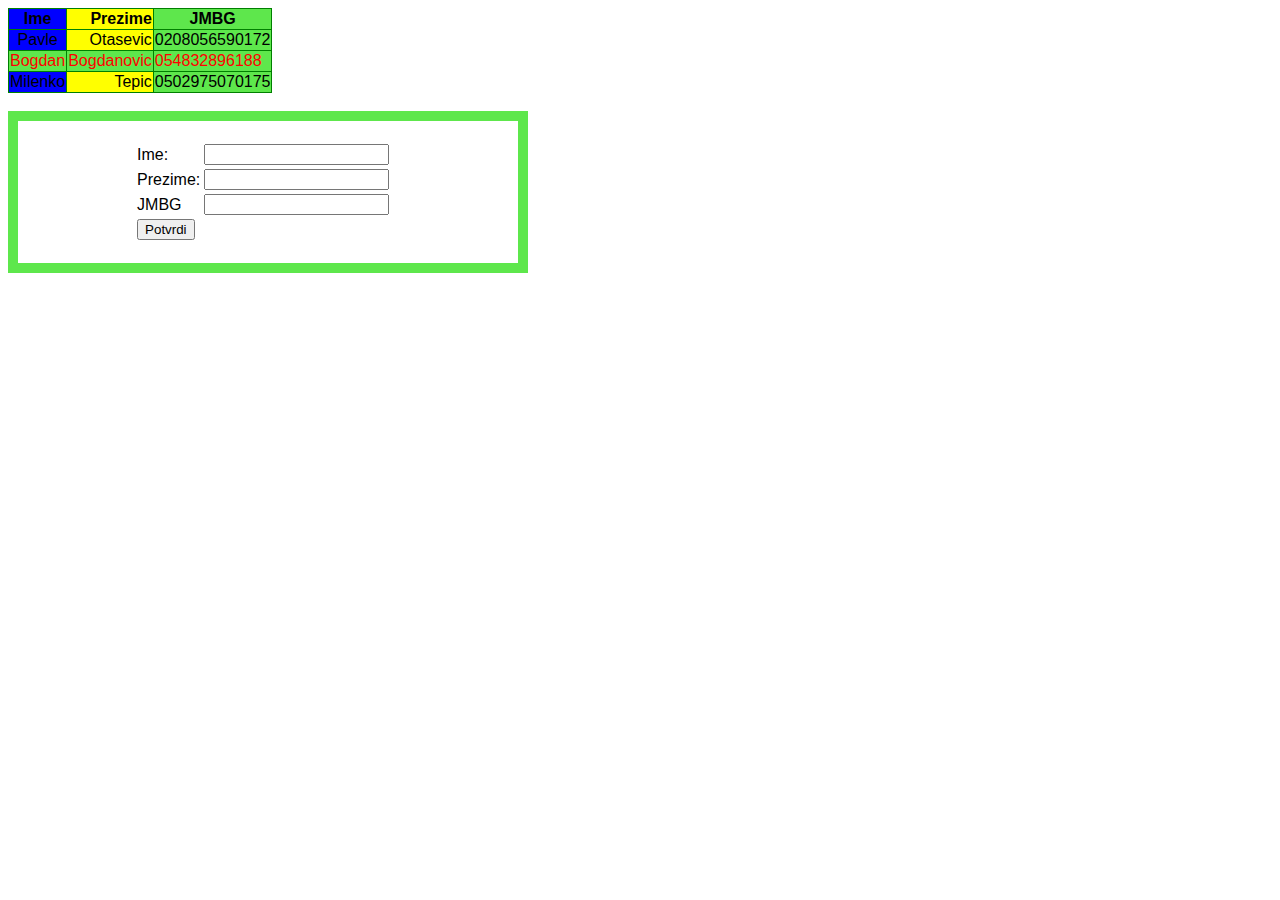
<file: Domaci 2.html>
<!DOCTYPE html>
<html lang="en">
<head>
    <meta charset="UTF-8">
    <meta name="viewport" content="width=device-width, initial-scale=1.0">
    <title>Domaci 2</title>
    <link rel="stylesheet" href="Domaci 2.css">
</head>
<body>
    <div class="sve">
        <table border="2px" class="tabela">
            <thead>
                <tr>
                    <th class="ime" >Ime</th>
                    <th class="prezime">Prezime</th>
                    <th class="jmbg">JMBG</th>
                </tr>
            </thead>
            <tbody>
                <tr>
                    <td class="ime">Pavle</td>
                    <td class="prezime">Otasevic</td>
                    <td class="jmbg">0208056590172</td>
                </tr>
    
                <tr>
                    <td id="red" style=text-align:center;>Bogdan</td>
                    <td id= "red"style=" text-align: right; ">Bogdanovic</td>
                    <td id="red" >054832896188</td>
                </tr>
    
                <tr>
                    <td class="ime">Milenko</td>
                    <td class="prezime" >Tepic</td>
                    <td class="jmbg">0502975070175</td>
                </tr>
            </tbody>
        </table>
        <br>
    
         <div class="forma">      
             <table>
                <tr >
                    <td>

                    </td>
                    <td>Ime:</td>
                    <td><input type="text" /></td>
                </tr>
                 <tr>
                     <td>

                     </td>
                    <td>Prezime:</td>
                    <td><input type="text" /></td>
                </tr>
                <tr>
                    <td style="color: white;">
                 sadasdasdasda 
                    </td>
                    <td>JMBG</td>
                    <td><input type="text" /></td>
                </tr>
                <tr>
                    <td>
                        
                    </td>
                    <td><input type="button" value="Potvrdi"></td>
                </tr>    
           
             </table>  
               
        </div>
       

    </div>
   

</body>
</html>
</file>
<file: Domaci 2.css>
.tabela
        {
            border: green;
            border-collapse: collapse;
        }
        .ime
        {
            background-color: blue;
            text-align: center;
            
        }
        .prezime
        {
            background-color: yellow;
            text-align: right;
            
        }
        .jmbg
        {
            background-color: rgb(94, 231, 76);
            
        }
        #red
        {
            background-color: rgb(94, 231, 76);
            color: red;
        }
        .forma {
            width: 500px;
           border: 10px solid rgb(94, 231, 76);
           padding-top: 20px;
           padding-bottom: 20px;            
        }
        .sve
        {
            font-family: Verdana, Geneva, Tahoma, sans-serif;
        }
</file>
